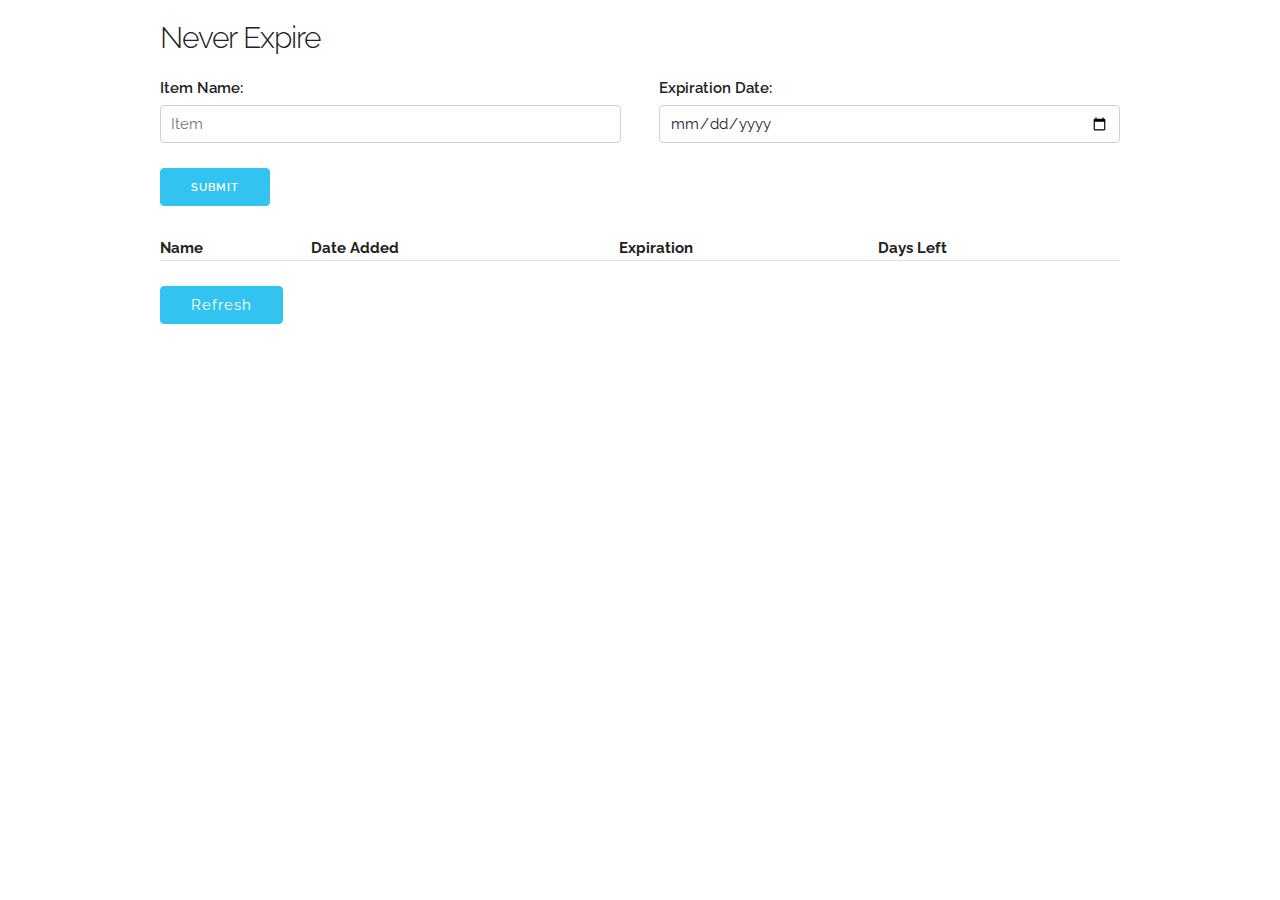
<file: index.html>
<!DOCTYPE html>
<html lang="en">
<head>
  <title>Receipt</title>
  <link rel="stylesheet" href="css/style.css">
  <link rel="stylesheet" href="css/skeleton.css">
  <link rel="stylesheet" href="css/normalize.css">
  <link href="https://fonts.googleapis.com/css?family=Raleway" rel="stylesheet">
  <meta charset="utf-8" />
</head>
<body>
  <div class="container">
    <div class="twelve columns">
      <h1>Never Expire<h1>
    </div>

    <form name="newitem" id="newitem">
      <div class="row">
        <div class="six columns">
          <label name="itemname">Item Name:</label>
          <input type="text" class="u-full-width" placeholder="Item" id="itemname">
        </div>
        <div class="six columns">
          <label name="expiredate">Expiration Date:</label>
          <input type="date" class="u-full-width" placeholder="Expiration date" id="expiredate">
        </div>
      </div>
    </form>
    <input class="button-primary" type="submit" value="submit" id="addItem">

    <table class="u-full-width" id="itemList">
      <thead>
        <tr>
          <th>Name</th>
          <th>Date Added</th>
          <th>Expiration</th>
          <th>Days Left</th>
        </tr>
      </thead>
      <tbody id="listBody">
      </tbody>
    </table>

    <button class="button-primary">Refresh</button>
    <script src="myScript.js"></script>
  </div>
</body>
</html>
</file>
<file: css/style.css>

</file>
<file: css/skeleton.css>
/*
* Skeleton V2.0.4
* Copyright 2014, Dave Gamache
* www.getskeleton.com
* Free to use under the MIT license.
* http://www.opensource.org/licenses/mit-license.php
* 12/29/2014
*/


/* Table of contents
––––––––––––––––––––––––––––––––––––––––––––––––––
- Grid
- Base Styles
- Typography
- Links
- Buttons
- Forms
- Lists
- Code
- Tables
- Spacing
- Utilities
- Clearing
- Media Queries
*/


/* Grid
–––––––––––––––––––––––––––––––––––––––––––––––––– */
.container {
  position: relative;
  width: 100%;
  max-width: 960px;
  margin: 0 auto;
  padding: 0 20px;
  box-sizing: border-box; }
.column,
.columns {
  width: 100%;
  float: left;
  box-sizing: border-box; }

/* For devices larger than 400px */
@media (min-width: 400px) {
  .container {
    width: 85%;
    padding: 0; }
}

/* For devices larger than 550px */
@media (min-width: 550px) {
  .container {
    width: 80%; }
  .column,
  .columns {
    margin-left: 4%; }
  .column:first-child,
  .columns:first-child {
    margin-left: 0; }

  .one.column,
  .one.columns                    { width: 4.66666666667%; }
  .two.columns                    { width: 13.3333333333%; }
  .three.columns                  { width: 22%;            }
  .four.columns                   { width: 30.6666666667%; }
  .five.columns                   { width: 39.3333333333%; }
  .six.columns                    { width: 48%;            }
  .seven.columns                  { width: 56.6666666667%; }
  .eight.columns                  { width: 65.3333333333%; }
  .nine.columns                   { width: 74.0%;          }
  .ten.columns                    { width: 82.6666666667%; }
  .eleven.columns                 { width: 91.3333333333%; }
  .twelve.columns                 { width: 100%; margin-left: 0; }

  .one-third.column               { width: 30.6666666667%; }
  .two-thirds.column              { width: 65.3333333333%; }

  .one-half.column                { width: 48%; }

  /* Offsets */
  .offset-by-one.column,
  .offset-by-one.columns          { margin-left: 8.66666666667%; }
  .offset-by-two.column,
  .offset-by-two.columns          { margin-left: 17.3333333333%; }
  .offset-by-three.column,
  .offset-by-three.columns        { margin-left: 26%;            }
  .offset-by-four.column,
  .offset-by-four.columns         { margin-left: 34.6666666667%; }
  .offset-by-five.column,
  .offset-by-five.columns         { margin-left: 43.3333333333%; }
  .offset-by-six.column,
  .offset-by-six.columns          { margin-left: 52%;            }
  .offset-by-seven.column,
  .offset-by-seven.columns        { margin-left: 60.6666666667%; }
  .offset-by-eight.column,
  .offset-by-eight.columns        { margin-left: 69.3333333333%; }
  .offset-by-nine.column,
  .offset-by-nine.columns         { margin-left: 78.0%;          }
  .offset-by-ten.column,
  .offset-by-ten.columns          { margin-left: 86.6666666667%; }
  .offset-by-eleven.column,
  .offset-by-eleven.columns       { margin-left: 95.3333333333%; }

  .offset-by-one-third.column,
  .offset-by-one-third.columns    { margin-left: 34.6666666667%; }
  .offset-by-two-thirds.column,
  .offset-by-two-thirds.columns   { margin-left: 69.3333333333%; }

  .offset-by-one-half.column,
  .offset-by-one-half.columns     { margin-left: 52%; }

}


/* Base Styles
–––––––––––––––––––––––––––––––––––––––––––––––––– */
/* NOTE
html is set to 62.5% so that all the REM measurements throughout Skeleton
are based on 10px sizing. So basically 1.5rem = 15px :) */
html {
  font-size: 62.5%; }
body {
  font-size: 1.5em; /* currently ems cause chrome bug misinterpreting rems on body element */
  line-height: 1.6;
  font-weight: 400;
  font-family: "Raleway", "HelveticaNeue", "Helvetica Neue", Helvetica, Arial, sans-serif;
  color: #222; }


/* Typography
–––––––––––––––––––––––––––––––––––––––––––––––––– */
h1, h2, h3, h4, h5, h6 {
  margin-top: 0;
  margin-bottom: 2rem;
  font-weight: 300; }
h1 { font-size: 4.0rem; line-height: 1.2;  letter-spacing: -.1rem;}
h2 { font-size: 3.6rem; line-height: 1.25; letter-spacing: -.1rem; }
h3 { font-size: 3.0rem; line-height: 1.3;  letter-spacing: -.1rem; }
h4 { font-size: 2.4rem; line-height: 1.35; letter-spacing: -.08rem; }
h5 { font-size: 1.8rem; line-height: 1.5;  letter-spacing: -.05rem; }
h6 { font-size: 1.5rem; line-height: 1.6;  letter-spacing: 0; }

/* Larger than phablet */
@media (min-width: 550px) {
  h1 { font-size: 5.0rem; }
  h2 { font-size: 4.2rem; }
  h3 { font-size: 3.6rem; }
  h4 { font-size: 3.0rem; }
  h5 { font-size: 2.4rem; }
  h6 { font-size: 1.5rem; }
}

p {
  margin-top: 0; }


/* Links
–––––––––––––––––––––––––––––––––––––––––––––––––– */
a {
  color: #1EAEDB; }
a:hover {
  color: #0FA0CE; }


/* Buttons
–––––––––––––––––––––––––––––––––––––––––––––––––– */
.button,
button,
input[type="submit"],
input[type="reset"],
input[type="button"] {
  display: inline-block;
  height: 38px;
  padding: 0 30px;
  color: #555;
  text-align: center;
  font-size: 11px;
  font-weight: 600;
  line-height: 38px;
  letter-spacing: .1rem;
  text-transform: uppercase;
  text-decoration: none;
  white-space: nowrap;
  background-color: transparent;
  border-radius: 4px;
  border: 1px solid #bbb;
  cursor: pointer;
  box-sizing: border-box;
  margin-bottom: 30px;}
.button:hover,
button:hover,
input[type="submit"]:hover,
input[type="reset"]:hover,
input[type="button"]:hover,
.button:focus,
button:focus,
input[type="submit"]:focus,
input[type="reset"]:focus,
input[type="button"]:focus {
  color: #333;
  border-color: #888;
  outline: 0; }
.button.button-primary,
button.button-primary,
input[type="submit"].button-primary,
input[type="reset"].button-primary,
input[type="button"].button-primary {
  color: #FFF;
  background-color: #33C3F0;
  border-color: #33C3F0; }
.button.button-primary:hover,
button.button-primary:hover,
input[type="submit"].button-primary:hover,
input[type="reset"].button-primary:hover,
input[type="button"].button-primary:hover,
.button.button-primary:focus,
button.button-primary:focus,
input[type="submit"].button-primary:focus,
input[type="reset"].button-primary:focus,
input[type="button"].button-primary:focus {
  color: #FFF;
  background-color: #1EAEDB;
  border-color: #1EAEDB; }


/* Forms
–––––––––––––––––––––––––––––––––––––––––––––––––– */
input[type="date"],
input[type="email"],
input[type="number"],
input[type="search"],
input[type="text"],
input[type="tel"],
input[type="url"],
input[type="password"],
textarea,
select {
  height: 38px;
  padding: 6px 10px; /* The 6px vertically centers text on FF, ignored by Webkit */
  background-color: #fff;
  border: 1px solid #D1D1D1;
  border-radius: 4px;
  box-shadow: none;
  box-sizing: border-box; }
/* Removes awkward default styles on some inputs for iOS */
input[type="email"],
input[type="number"],
input[type="search"],
input[type="text"],
input[type="tel"],
input[type="url"],
input[type="password"],
textarea {
  -webkit-appearance: none;
     -moz-appearance: none;
          appearance: none; }
textarea {
  min-height: 65px;
  padding-top: 6px;
  padding-bottom: 6px; }
input[type="email"]:focus,
input[type="number"]:focus,
input[type="search"]:focus,
input[type="text"]:focus,
input[type="tel"]:focus,
input[type="url"]:focus,
input[type="password"]:focus,
textarea:focus,
select:focus {
  border: 1px solid #33C3F0;
  outline: 0; }
label,
legend {
  display: block;
  margin-bottom: .5rem;
  font-weight: 600; }
fieldset {
  padding: 0;
  border-width: 0; }
input[type="checkbox"],
input[type="radio"] {
  display: inline; }
label > .label-body {
  display: inline-block;
  margin-left: .5rem;
  font-weight: normal; }


/* Lists
–––––––––––––––––––––––––––––––––––––––––––––––––– */
ul {
  list-style: circle inside; }
ol {
  list-style: decimal inside; }
ol, ul {
  padding-left: 0;
  margin-top: 0; }
ul ul,
ul ol,
ol ol,
ol ul {
  margin: 1.5rem 0 1.5rem 3rem;
  font-size: 90%; }
li {
  margin-bottom: 1rem; }


/* Code
–––––––––––––––––––––––––––––––––––––––––––––––––– */
code {
  padding: .2rem .5rem;
  margin: 0 .2rem;
  font-size: 90%;
  white-space: nowrap;
  background: #F1F1F1;
  border: 1px solid #E1E1E1;
  border-radius: 4px; }
pre > code {
  display: block;
  padding: 1rem 1.5rem;
  white-space: pre; }


/* Tables
–––––––––––––––––––––––––––––––––––––––––––––––––– */
th,
td {
  padding: 12px 15px;
  text-align: left;
  border-bottom: 1px solid #E1E1E1; }
th:first-child,
td:first-child {
  padding-left: 0; }
th:last-child,
td:last-child {
  padding-right: 0; }


/* Spacing
–––––––––––––––––––––––––––––––––––––––––––––––––– */
button,
.button {
  margin-bottom: 1rem; }
input,
textarea,
select,
fieldset {
  margin-bottom: 1.5rem; }
pre,
blockquote,
dl,
figure,
table,
p,
ul,
ol,
form {
  margin-bottom: 2.5rem; }


/* Utilities
–––––––––––––––––––––––––––––––––––––––––––––––––– */
.u-full-width {
  width: 100%;
  box-sizing: border-box; }
.u-max-full-width {
  max-width: 100%;
  box-sizing: border-box; }
.u-pull-right {
  float: right; }
.u-pull-left {
  float: left; }


/* Misc
–––––––––––––––––––––––––––––––––––––––––––––––––– */
hr {
  margin-top: 3rem;
  margin-bottom: 3.5rem;
  border-width: 0;
  border-top: 1px solid #E1E1E1; }


/* Clearing
–––––––––––––––––––––––––––––––––––––––––––––––––– */

/* Self Clearing Goodness */
.container:after,
.row:after,
.u-cf {
  content: "";
  display: table;
  clear: both; }


/* Media Queries
–––––––––––––––––––––––––––––––––––––––––––––––––– */
/*
Note: The best way to structure the use of media queries is to create the queries
near the relevant code. For example, if you wanted to change the styles for buttons
on small devices, paste the mobile query code up in the buttons section and style it
there.
*/


/* Larger than mobile */
@media (min-width: 400px) {}

/* Larger than phablet (also point when grid becomes active) */
@media (min-width: 550px) {}

/* Larger than tablet */
@media (min-width: 750px) {}

/* Larger than desktop */
@media (min-width: 1000px) {}

/* Larger than Desktop HD */
@media (min-width: 1200px) {}
</file>
